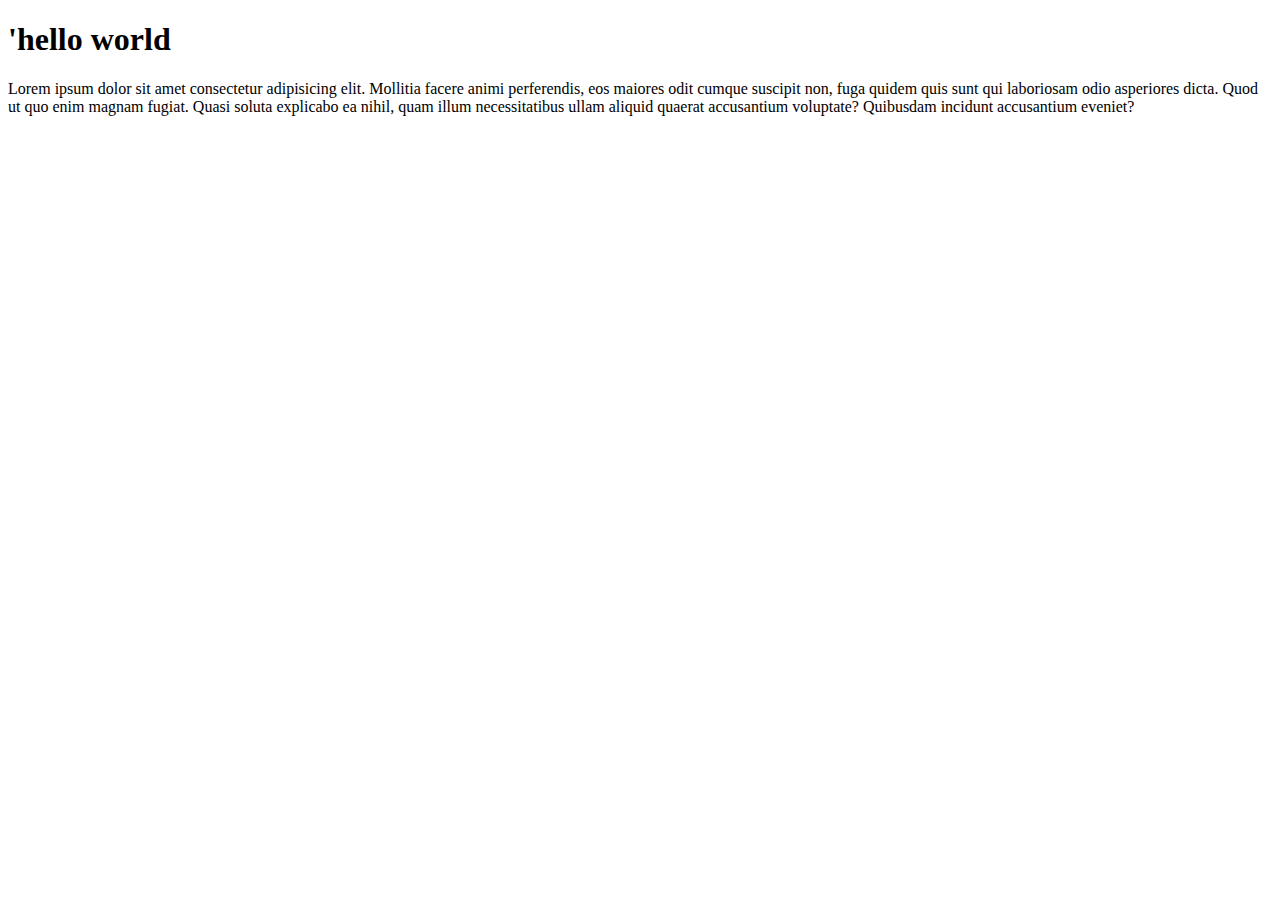
<file: block-BHaaac/index.html>
<!--
### Hello world

TODO:
Make a simple page that prints "Hello World!" in a heading level 1 element, following with a long paragraph. The paragraph can have any text content.
-->
<!DOCTYPE html>
<html lang="en">
<head>
    <meta charset="UTF-8">
    <meta name="viewport" content="width=device-width, initial-scale=1.0">
    <title>Document</title>
</head>
<body>
    <h1> 'hello world </h1>
    <p> Lorem ipsum dolor sit amet consectetur adipisicing elit. Mollitia facere animi perferendis, eos maiores odit cumque suscipit non, fuga quidem quis sunt qui laboriosam odio asperiores dicta. Quod ut quo enim magnam fugiat. Quasi soluta explicabo ea nihil, quam illum necessitatibus ullam aliquid quaerat accusantium voluptate? Quibusdam incidunt accusantium eveniet?</p>
</body>
</html>
</file>
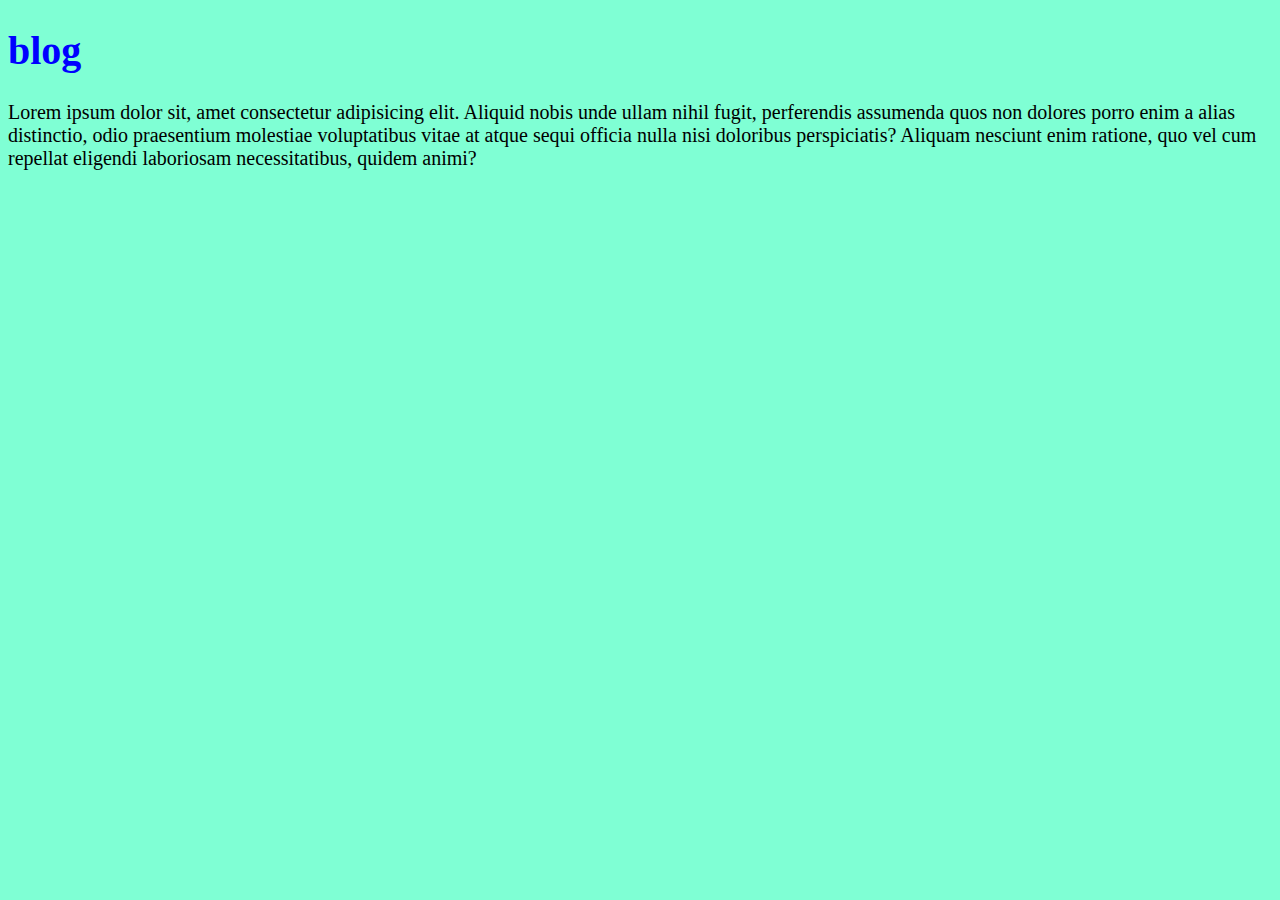
<file: block-BHaaaf/index.html>
<!-- 
  ### Create a simple page with an external stylesheet.

  TODO:
    - Create a simple page `(index.html)` with one heading following with a long paragraph.
    - Create an external stylesheet `(style.css)` and change the color and font size of the heading and paragraph.
    - Also, change the background color of the body.
    - Use different selectors to select different elements.
-->
<!DOCTYPE html>
<html lang="en">
<head>
  <meta charset="UTF-8">
  <meta name="viewport" content="width=device-width, initial-scale=1.0">
  <title>Document</title>
  <link rel="stylesheet" href="style.css">
</head>
<body>
  <header>
    <h1>
      blog 
    </h1>
    <p>
    Lorem ipsum dolor sit, amet consectetur adipisicing elit. Aliquid nobis unde ullam nihil fugit, perferendis assumenda quos non dolores porro enim a alias distinctio, odio praesentium molestiae voluptatibus vitae at atque sequi officia nulla nisi doloribus perspiciatis? Aliquam nesciunt enim ratione, quo vel cum repellat eligendi laboriosam necessitatibus, quidem animi?
    </p>
  </header>
  
</body>
</html>
</file>
<file: block-BHaaaf/style.css>
h1{
    color: blue;
    font-size: 40px;
}
p{
    font-size: 20px;
}
body{
    background-color: aquamarine;
}
</file>
